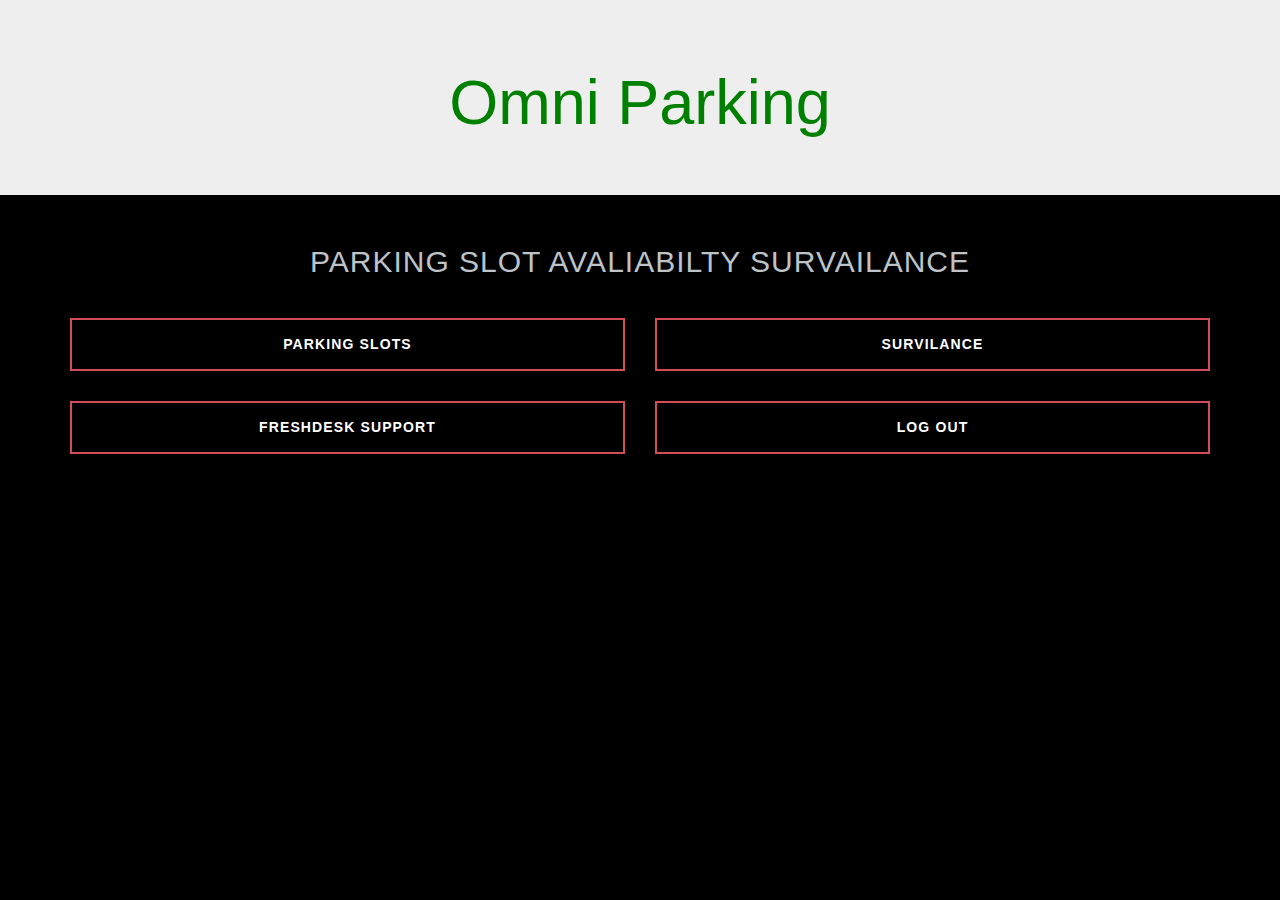
<file: templates/index.html>
<!--<a href="/exec" class="button"> This link will invoke Parse method </a> -->
<html>
<body>

<style>
@import url(https://maxcdn.bootstrapcdn.com/bootstrap/3.3.4/css/bootstrap.min.css);
@import url(https://fonts.googleapis.com/css?family=Comfortaa);

body {+
  font-family: 'Comfortaa', cursive;
  background: black;
  color: green;
}
.jumbotron h1 {
  color: green;
}
.jumbotron h2 {
  color: green;
}

footer {
  margin-bottom: 0 !important;
  margin-top: 80px;
}
footer p {
  margin: 0;
  padding: 0;
}
span.icon {
  margin: 0 5px;
  color: #D64541;
}
h2 {
  color: #BDC3C7;
  text-transform: uppercase;
  letter-spacing: 1px;
}
.mrng-60-top {
  margin-top: 60px;
}
/* Global Button Styles */
a.animated-button:link, a.animated-button:visited {
  position: relative;
  display: block;
  margin: 30px auto 0;
  padding: 14px 15px;
  color: #fff;
  font-size:14px;
  font-weight: bold;
  text-align: center;
  text-decoration: none;
  text-transform: uppercase;
  overflow: hidden;
  letter-spacing: .08em;
  border-radius: 0;
  text-shadow: 0 0 1px rgba(0, 0, 0, 0.2), 0 1px 0 rgba(0, 0, 0, 0.2);
  -webkit-transition: all 1s ease;
  -moz-transition: all 1s ease;
  -o-transition: all 1s ease;
  transition: all 1s ease;
}
a.animated-button:link:after, a.animated-button:visited:after {
  content: "";
  position: absolute;
  height: 0%;
  left: 50%;
  top: 50%;
  width: 150%;
  z-index: -1;
  -webkit-transition: all 0.75s ease 0s;
  -moz-transition: all 0.75s ease 0s;
  -o-transition: all 0.75s ease 0s;
  transition: all 0.75s ease 0s;
}
a.animated-button:link:hover, a.animated-button:visited:hover {
  color: black;
  text-shadow: none;
}
a.animated-button:link:hover:after, a.animated-button:visited:hover:after {
  height: 450%;
}
a.animated-button:link, a.animated-button:visited {
  position: relative;
  display: block;
  margin: 30px auto 0;
  padding: 14px 15px;
  color: #fff;
  font-size:14px;
  border-radius: 0;
  font-weight: bold;
  text-align: center;
  text-decoration: none;
  text-transform: uppercase;
  overflow: hidden;
  letter-spacing: .08em;
  text-shadow: 0 0 1px rgba(0, 0, 0, 0.2), 0 1px 0 rgba(0, 0, 0, 0.2);
  -webkit-transition: all 1s ease;
  -moz-transition: all 1s ease;
  -o-transition: all 1s ease;
  transition: all 1s ease;
}

/* Victoria Buttons */

a.animated-button.victoria-one {
  border: 2px solid #D24D57;
}
a.animated-button.victoria-one:after {
  background: #D24D57;
  -moz-transform: translateX(-50%) translateY(-50%) rotate(-25deg);
  -ms-transform: translateX(-50%) translateY(-50%) rotate(-25deg);
  -webkit-transform: translateX(-50%) translateY(-50%) rotate(-25deg);
  transform: translateX(-50%) translateY(-50%) rotate(-25deg);
}
a.animated-button.victoria-two {
  border: 2px solid #D24D57;
}
a.animated-button.victoria-two:after {
  background: #D24D57;
  -moz-transform: translateX(-50%) translateY(-50%) rotate(25deg);
  -ms-transform: translateX(-50%) translateY(-50%) rotate(25deg);
  -webkit-transform: translateX(-50%) translateY(-50%) rotate(25deg);
  transform: translateX(-50%) translateY(-50%) rotate(25deg);
}

}	
</style>
<div class="jumbotron text-center">

  <div class="container">
    <h1>Omni Parking</h1>


  </div>
</div>
<div class="container">
  <div class="row">
    <div class="col-md-12 text-center">
      <h2>Parking Slot Avaliabilty Survailance</h2>
    </div>
  </div>
  <div class="row">
<div class="col-md-6 col-sm-6 col-xs-6"> <a href="/exec" class="btn btn-sm animated-button victoria-one">Parking Slots</a> </div>
<div class="col-md-6 col-sm-6 col-xs-6"> <a href="/exec1" class="btn btn-sm animated-button victoria-one">Survilance</a> </div>
<div class="col-md-6 col-sm-6 col-xs-6"> <a href="https://freshdesk.com/login" class="btn btn-sm animated-button victoria-one">Freshdesk support</a> </div>
<div class="col-md-6 col-sm-6 col-xs-6"> <a href="/logout" class="btn btn-sm animated-button victoria-one">Log out</a> </div>

</body>
</html>
</file>
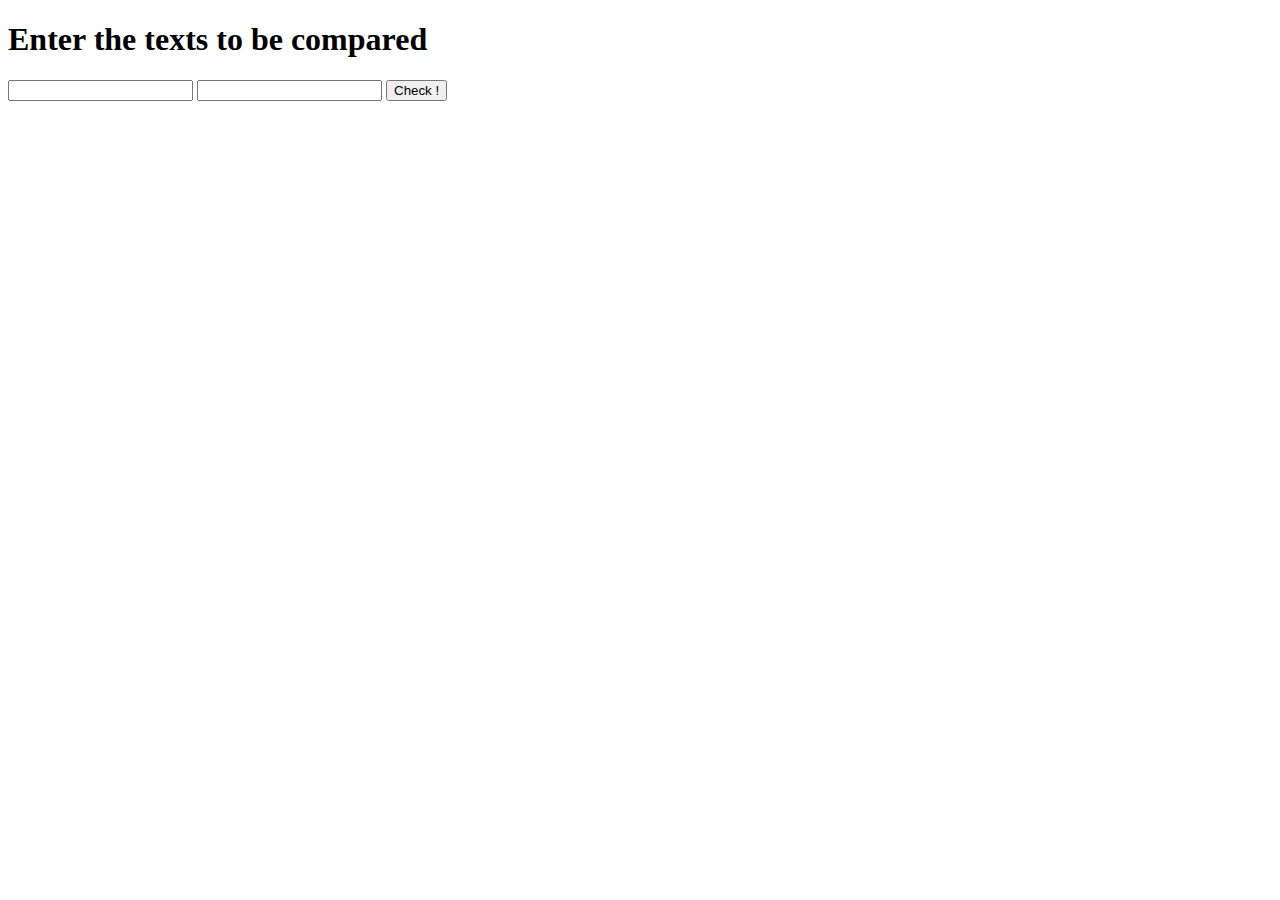
<file: templates/my-form.html>
<!DOCTYPE html>
<html lang="en">
<body>
    <h1>Enter the texts to be compared</h1>
    <form action="." method="POST">
        <input type="text" name="text1">
        <input type="text" name="text2">
        <input type="submit" name="my-form" value="Check !">
    </form>
</body>
</html
</file>
